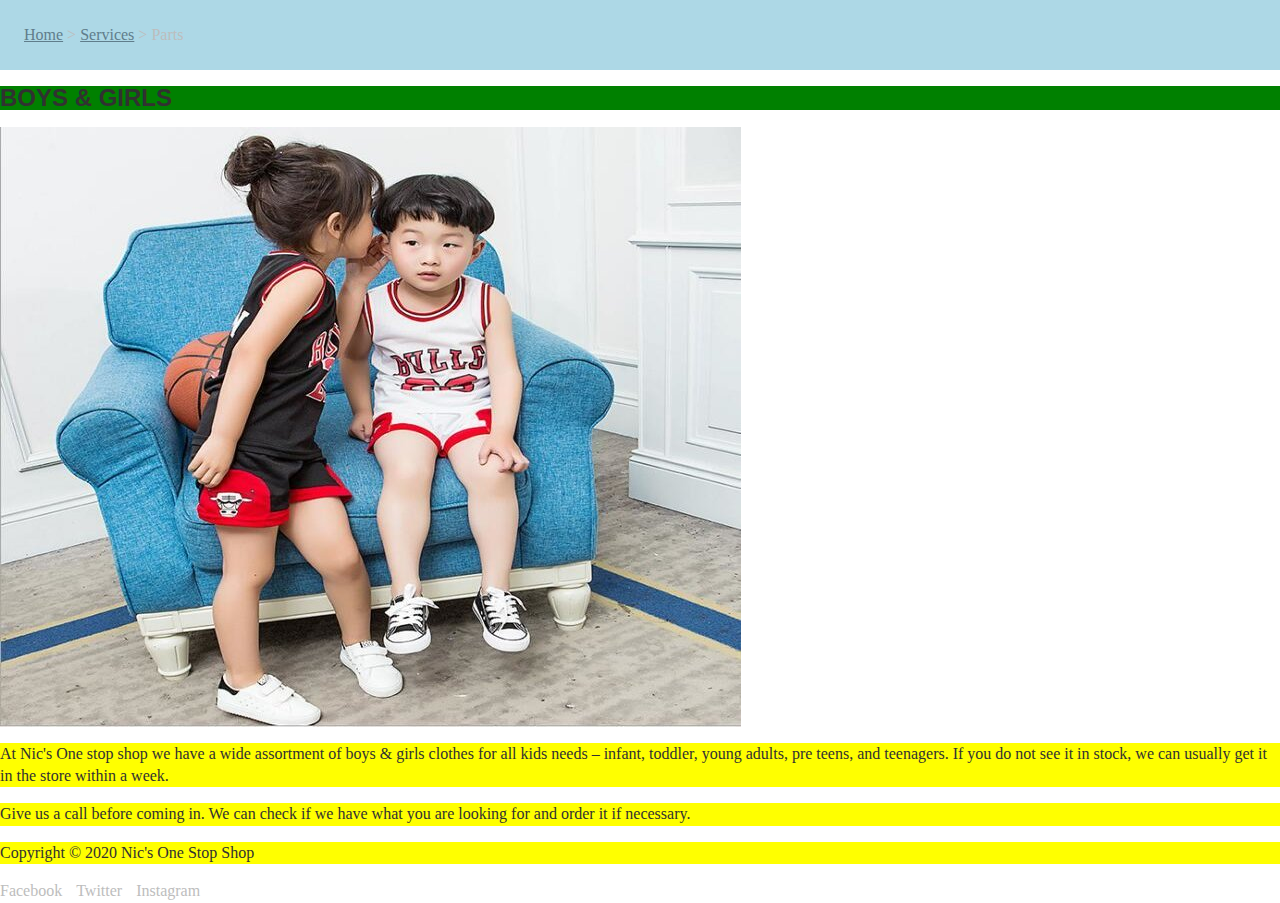
<file: Boys & Girls.html>
<!doctype html>
<html class="no-js" lang="">

<head>
  <meta charset="utf-8">
  <title>Nic's One Stop Shop>Services>Parts</title>
  <meta name="description" content="">
  <meta name="viewport" content="width=device-width, initial-scale=1">

  <link rel="manifest" href="site.webmanifest">
  <link rel="apple-touch-icon" href="icon.png">
  <!-- Place favicon.ico in the root directory -->
 <link herf="https://fonts.googleapis.com/css?family=Source+Code+Pro:400,700|Sourcr+Sans+Pro : 400,700&display=swap" rel ="stylesheet">

  <link rel="stylesheet" href="css/normalize.css">
  <link rel="stylesheet" href="css/main.css">

  
  <meta name="theme-color" content="#fafafa">
</head>

<body>


 

 <div class="breadcrumbs">
<ul>
 <li><a href="index.html">Home</a> ></li>
 <li><a href="services.html">Services</a> ></li>
 <li>Parts</li>
</ul>
</div>

<section class="main-content">
<h1>Boys & Girls</h1>
<img src="img/services-01.jpg" alt="Parts">
<p>At Nic's One stop shop we have a wide assortment of boys & girls clothes for all
kids needs – infant, toddler, young adults, pre teens, and teenagers. If you do not see it in stock, we can usually get it in the store
within a week.</p>
<p>Give us a call before coming in. We can check if we have what you are
looking for and order it if necessary.</p>
</section>
<div class="side-content"></div>


  <footer>
<p>Copyright &copy; 2020 Nic's One Stop Shop</p>
<ul>
 <li><a href="#">Facebook</a></li>
 <li><a href="#">Twitter</a></li>
 <li><a href="#">Instagram</a></li>
</ul>
</footer>
  <!-- Add your site content here -->


  <script src="js/vendor/modernizr-3.7.1.min.js"></script>
  <script src="https://code.jquery.com/jquery-3.3.1.min.js" integrity="sha256-FgpCb/KJQlLNfOu91ta32o/NMZxltwRo8QtmkMRdAu8=" crossorigin="anonymous"></script>
  <script>window.jQuery || document.write('<script src="js/vendor/jquery-3.3.1.min.js"><\/script>')</script>
  <script src="js/plugins.js"></script>
  <script src="js/main.js"></script>


</body>

</html>
</file>
<file: css/main.css>
/*! HTML5 Boilerplate v7.1.0 | MIT License | https://html5boilerplate.com/ */

/* main.css 1.0.0 | MIT License | https://github.com/h5bp/main.css#readme */
/*
 * What follows is the result of much research on cross-browser styling.
 * Credit left inline and big thanks to Nicolas Gallagher, Jonathan Neal,
 * Kroc Camen, and the H5BP dev community and team.
 */

 
/* ==========================================================================
   Base styles: opinionated defaults
   ========================================================================== */

   html {
    color: #222;
    font-size: 1em;
    line-height: 1.4;
}

/*
 * Remove text-shadow in selection highlight:
 * https://twitter.com/miketaylr/status/12228805301
 *
 * Vendor-prefixed and regular ::selection selectors cannot be combined:
 * https://stackoverflow.com/a/16982510/7133471
 *
 * Customize the background color to match your design.
 */

::-moz-selection {
    background: #b3d4fc;
    text-shadow: none;
}

::selection {
    background: #b3d4fc;
    text-shadow: none;
}

/*
 * A better looking default horizontal rule
 */

hr {
    display: block;
    height: 1px;
    border: 0;
    border-top: 1px solid #ccc;
    margin: 1em 0;
    padding: 0;
}

/*
 * Remove the gap between audio, canvas, iframes,
 * images, videos and the bottom of their containers:
 * https://github.com/h5bp/html5-boilerplate/issues/440
 */

audio,
canvas,
iframe,
img,
svg,
video {
    vertical-align: middle;
}

/*
 * Remove default fieldset styles.
 */

fieldset {
    border: 0;
    margin: 0;
    padding: 0;
}

/*
 * Allow only vertical resizing of textareas.
 */

textarea {
    resize: vertical;
}

/* ==========================================================================
   Browser Upgrade Prompt
   ========================================================================== */

.browserupgrade {
    margin: 0.2em 0;
    background: #ccc;
    color: #000;
    padding: 0.2em 0;
}




 /* ==========================================================================
   Author's custom styles
   ========================================================================== */
h1 {
  background-color: green;
}

div {
  background-color: lightblue;
}

p {
  background-color: yellow;
}

body {
  font-family:  'Source Code Pro' monospace;
  color: #313131;
}

h1 {
  font-family: 'Source sans Pro', sans-serif;
  font-size: 1.5rem;
  text-transform: uppercase;
  line-height: 1
}

header {
  text-align: center;
  background: url(/img/HEROimg.jpg)no-repeat 50% 50%;
  background-size:  cover;
  padding: 2.25rem 1.5rem 1.5rem 1.5 rem;
  border-bottom: 1rem solid #607d8b;
}

  header ul {
    margin: 0;
    padding: 0;
    list-style-type: none;
  }

header li {
  display: inline-block;
}

header li a {
  text-decoration: none;
  color: #ffffff
  padding : 0 10px;
  transition: color .2s;
}

header li a:hover {
  color: #cfde8dc;
}

header.logo {
  margin-bottom: 1rem;
  transition: transform .4s
}

header .logo: hover {
  transform: scale(.75);
}
.hero {
  position: relative;
  background: url(../img/HERO IMG.png);
  background-size: cover;
  text-align: right;
  height: 60vh:;
}
.hero-content {
position: absolute;
bottom: 5rem;
right: 3rem;
}

.hero h1 {
font-size: 1.875rem;
   color: #FFD700;
font-family: 'Source Code Pro', monospace;
text-shadow: 0 0 40px rgba(0,0,0,.4);
}

.hero a {
border-radius: 4px;
background-color: #8bc34a;
padding: .5rem 1rem;
   color: #fff;
text-decoration: none;
text-shadow: 0 0 20px rgba(0,0,0,.6);
transition: background .4s;
}

.hero a:hover {
background-color: #689F38;
}

.breadcrumbs {
padding: 1.5rem;
}
.breadcrumbs ul {
margin: 0;
padding: 0;
list-style: none;
}
.breadcrumbs li {
display: inline-block;
color: #bdbdbd;
}
.breadcrumbs li a {
color: #607d8b;
}
.services {
  padding: 1.5 rem;
}

.services h1 {
  margin-top: 0;
}

.service {
border-radius: 4px;
margin-bottom: 1em;
padding: 1rem 1rem 1.5rem 1rem;
border: 1px solid #bdbdbd;
}

.service h2 {
  margin-bottom: 0;
  font size: 1.25rem
}

.service img {
  width: 100%;
}

service a {
  color: #8bc34a;
}

ul {
margin: 0;
padding: 0;
list-style-type: none;
}

footer ul {
margin: 0;
padding: 0;
list-style: none;
}
footer li {
display: inline-block;
}
footer li a {
text-decoration: none;
color: #bdbdbd;
margin-right: 10px;
}
footer li a:hover {
color: #cfd8dc;
}
.breadcrumbs {
padding: 1.5rem;
}

.breadcrumbs ul {
margin: 0;
padding: 0;
list-style: none;
}

.breadcrumbs li {
display: inline-block;
color: #bdbdbd;
}

.breadcrumbs li a {
color: #607d8b;
}

.services {
padding: 1.5rem;
}

.services h1 {
margin-top: 0;
}

.service {
margin-bottom: 1rem;
padding: 1rem;
border: 1px solid #8bc34a;
}

.service h2 {
margin-bottom: 0;
font-size: 1.25rem;
}

.service img {
width: 100%;
}

.service a {
color: #8bc34a;
} 

.logistics {
  background-color: ##18ffff
  padding 1.5 rem;


.logistics h1 {
  margin: 0;

.logistics strong{
  color#455a64
}

.logistics img {
width: 100%;
   border: 1rem solid #fff;
box-sizing: border-box;
box-shadow: 0 0 10px rgba(0,0,0,.1);
border-radius: 4px;
}
}

.main-content img,|
.side-content img {
padding:1.5 rem;
} 

.main-content img,|
.side-content img {
width: 100%;
} 

footer p {
  background color: #FFFF00
  padding: 1.5rem;
}

@media screen and (min-width: 40em){
body{
 font-size: 1.125rem;
  }
  h1 {
    font-size: 1.875rem;
  }
  header .logo{
    float:left;
    height: :5rem;
  }
  header ul {
     float: right;
  }
header li {
line-height: 5rem;
  }
  header {
    overflow: hidden;
  }
}
@media screen and (min-width: 64em){
body{
 font-size: 1.25rem;
  }
}



 /* ==========================================================================
   Helper classes
   ========================================================================== */
}
}
}
.main-content,
.side-content  {
  padding: 1.5rem;
}

.main-content img,|
.side-content img {
width: 100%;
}
/*
 * Hide visually and from screen readers
 */

 .hidden {
  display: none !important;
}

/*
* Hide only visually, but have it available for screen readers:
* https://snook.ca/archives/html_and_css/hiding-content-for-accessibility
*
* 1. For long content, line feeds are not interpreted as spaces and small width
*    causes content to wrap 1 word per line:
*    https://medium.com/@jessebeach/beware-smushed-off-screen-accessible-text-5952a4c2cbfe
*/

.visuallyhidden {
  border: 0;
  clip: rect(0 0 0 0);
  height: 1px;
  margin: -1px;
  overflow: hidden;
  padding: 0;
  position: absolute;
  width: 1px;
  white-space: nowrap; /* 1 */
}

/*
* Extends the .visuallyhidden class to allow the element
* to be focusable when navigated to via the keyboard:
* https://www.drupal.org/node/897638
*/

.visuallyhidden.focusable:active,
.visuallyhidden.focusable:focus {
  clip: auto;
  height: auto;
  margin: 0;
  overflow: visible;
  position: static;
  width: auto;
  white-space: inherit;
}

/*
* Hide visually and from screen readers, but maintain layout
*/

.invisible {
  visibility: hidden;
}

/*
* Clearfix: contain floats
*
* For modern browsers
* 1. The space content is one way to avoid an Opera bug when the
*    `contenteditable` attribute is included anywhere else in the document.
*    Otherwise it causes space to appear at the top and bottom of elements
*    that receive the `clearfix` class.
* 2. The use of `table` rather than `block` is only necessary if using
*    `:before` to contain the top-margins of child elements.
*/

.clearfix:before,
.clearfix:after {
  content: " "; /* 1 */
  display: table; /* 2 */
}

.clearfix:after {
  clear: both;
}

 
/* ==========================================================================
   EXAMPLE Media Queries for Responsive Design.
   These examples override the primary ('mobile first') styles.
   Modify as content requires.
   ========================================================================== */

   @media only screen and (min-width: 35em) {
    /* Style adjustments for viewports that meet the condition */
}

@media print,
       (-webkit-min-device-pixel-ratio: 1.25),
       (min-resolution: 1.25dppx),
       (min-resolution: 120dpi) {
    /* Style adjustments for high resolution devices */
}

 
/* ==========================================================================
   Print styles.
   Inlined to avoid the additional HTTP request:
   https://www.phpied.com/delay-loading-your-print-css/
   ========================================================================== */

   @media print {
    *,
    *:before,
    *:after {
        background: transparent !important;
        color: #000 !important; /* Black prints faster */
        -webkit-box-shadow: none !important;
        box-shadow: none !important;
        text-shadow: none !important;
    }

    a,
    a:visited {
        text-decoration: underline;
    }

    a[href]:after {
        content: " (" attr(href) ")";
    }

    abbr[title]:after {
        content: " (" attr(title) ")";
    }

    /*
     * Don't show links that are fragment identifiers,
     * or use the `javascript:` pseudo protocol
     */

    a[href^="#"]:after,
    a[href^="javascript:"]:after {
        content: "";
    }

    pre {
        white-space: pre-wrap !important;
    }
    pre,
    blockquote {
        border: 1px solid #999;
        page-break-inside: avoid;
    }

    /*
     * Printing Tables:
     * http://css-discuss.incutio.com/wiki/Printing_Tables
     */

    thead {
        display: table-header-group;
    }

    tr,
    img {
        page-break-inside: avoid;
    }

    p,
    h2,
    h3 {
        orphans: 3;
        widows: 3;
    }

    h2,
    h3 {
        page-break-after: avoid;
    }
}
</file>
